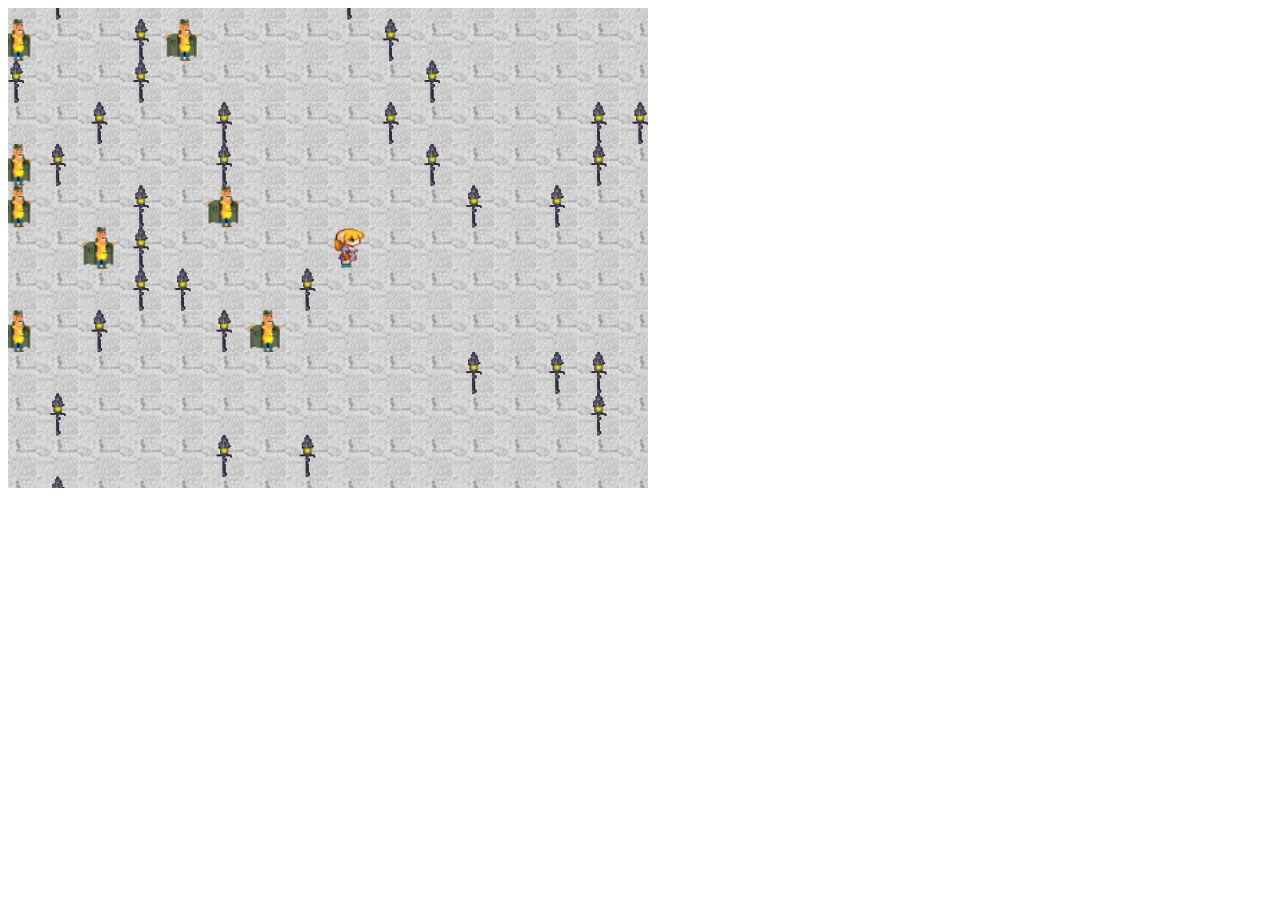
<file: topdown.html>
<!DOCTYPE html>
<html>
<head>
	<title>Topdown</title>
	<link rel="stylesheet" type="text/css" href="assets/css/topdown.css">
</head>
<body>

	<div id="viewport">
	    <div id="world" tabindex="1"></div>
	</div>
	<script src="assets/js/lib/jquery.min.js"></script>
	<script src="assets/js/topdown.js"></script>

</body>
</html>
</file>
<file: assets/css/topdown.css>
#viewport {
          width: 640px;
          height: 480px;
          overflow: hidden;
          position: absolute;

        }

        #world{
          width: 640px;
          height: 480px;
          overflow:hidden;
          perspective : 1000px;
          transform-origin:50% 50%;
          transform:scale(1);
          transition:all 0.25s ease 0.25s;
          transform:scale(1.3);
        }
        .map .obj {
          position: absolute;
          /*
          transform: rotateX(-50deg) rotateY(0deg) rotateZ(50deg);
          */
        }
        
        .player {
          width: 32px;
          height: 32px;
          background: url("../game_assets/sprites/new_ayumi_sheet.png");
          background-position-y: -96px;
          transition: transform .2s ease;
        }
 
        .enemy {
          width: 32px;
          height: 32px;
          background: url("../game_assets/sprites/pervert_solo.png");
          background-position-y: -96px;
          transition: transform .2s ease;
        }

        @keyframes moving {
          0% {
            background-position-x: 0;
          }
          100% {
            background-position-x: -160px;
          }
        }
        .obj.running {
          animation: moving .4s steps(5) infinite;
        }
        .obj.up {
          background-position-y: 0px;
        }
        
        .obj.left {
          background-position-y: -32px;
        }
        
        .obj.down {
          background-position-y: -64px;
        }
        
        .obj.right {
          background-position-y: -96px;
        }
        
        .map {
          position: absolute;
          left: 0;
          top: 0;
          transition: all .2s linear;
        }
        
        .map:after {
          clear: both;
          display: table;
          content: '';
        }
        
        .map > div {
          float: left;
          width: 32px;
          height: 32px;
        }
        /* FLOORS */
        
        [class*='wall-'] {
          background: url("../game_assets/sprites/lamp.png");
        }
.height1 [class*='wall-']{
  background-position-x: 0px;
}
.height2 [class*='wall-']{
  background-position-x: -32px;
}
.height3 [class*='wall-']{
  background-position-x: -64px;
}
        .wall-0 {
          background: none;
        }
        .wall-1 {
          background-position-y : -32px;
        }
        .wall-2 {
          background-position-y: -64px;
        }
        .wall-3 {
          background-position-y: -96px;
        }
        .wall-4 {
          background-position-y: 0px;
        }
        /* FLOORS */
        
        [class*='floor-'] {
          background: url("../game_assets/sprites/floor.png");
        }
        
        .floor-1 {
          background-position-x: -32px;
        }
        
        .floor-2 {
          background-position-x: -64px;
        }
        
        .floor-3 {
          background-position-x: -96px;
        }
        
        .floor-4 {
          background-position-x: -128px;
        }
</file>
